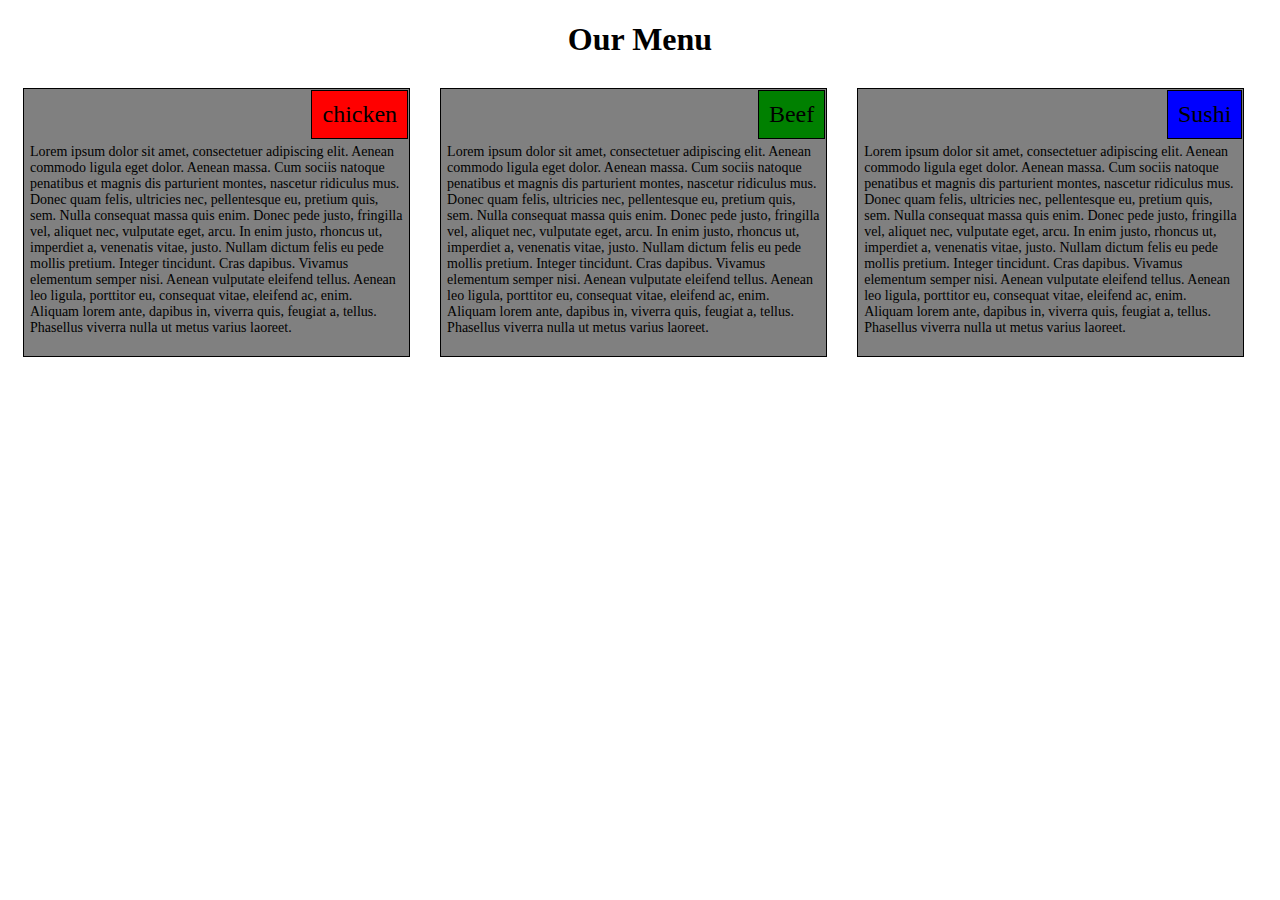
<file: module2-solution/index.html>
<!doctype html>
<html>
<meta charset="UTF-8">
<meta name="viewport" content="width=device-width, initial-scale=1">
<head>
	<Title>Our Menu</Title>
	<link rel="stylesheet" type="text/css" href="css/stylecss.css">
</head>
<body>
<h1>Our Menu</h1>
<div class="row">
	<div class=" col-lg-4 col-md-6 col-sm-12" >
		<div class="divbox">
		<div id="div1" class="divtitle" >chicken</div>
		<p class="ptext ">Lorem ipsum dolor sit amet, consectetuer adipiscing elit. Aenean commodo ligula eget dolor. Aenean massa. Cum sociis natoque penatibus et magnis dis parturient montes, nascetur ridiculus mus. Donec quam felis, ultricies nec, pellentesque eu, pretium quis, sem. Nulla consequat massa quis enim. Donec pede justo, fringilla vel, aliquet nec, vulputate eget, arcu. In enim justo, rhoncus ut, imperdiet a, venenatis vitae, justo. Nullam dictum felis eu pede mollis pretium. Integer tincidunt. Cras dapibus. Vivamus elementum semper nisi. Aenean vulputate eleifend tellus. Aenean leo ligula, porttitor eu, consequat vitae, eleifend ac, enim. Aliquam lorem ante, dapibus in, viverra quis, feugiat a, tellus. Phasellus viverra nulla ut metus varius laoreet.</p>
		</div>	
	</div>
	<div class="col-lg-4 col-md-6 col-sm-12">
		<div  class="divbox">
		<div id="div2" class="divtitle">Beef</div>
		<p class="ptext ">Lorem ipsum dolor sit amet, consectetuer adipiscing elit. Aenean commodo ligula eget dolor. Aenean massa. Cum sociis natoque penatibus et magnis dis parturient montes, nascetur ridiculus mus. Donec quam felis, ultricies nec, pellentesque eu, pretium quis, sem. Nulla consequat massa quis enim. Donec pede justo, fringilla vel, aliquet nec, vulputate eget, arcu. In enim justo, rhoncus ut, imperdiet a, venenatis vitae, justo. Nullam dictum felis eu pede mollis pretium. Integer tincidunt. Cras dapibus. Vivamus elementum semper nisi. Aenean vulputate eleifend tellus. Aenean leo ligula, porttitor eu, consequat vitae, eleifend ac, enim. Aliquam lorem ante, dapibus in, viverra quis, feugiat a, tellus. Phasellus viverra nulla ut metus varius laoreet.</p>
	</div>
	</div>
	<div  class="col-lg-4 col-md-12 col-sm-12">
		<div  class="divbox">
		<div id="div3" class="divtitle">Sushi</div>
		<p class="ptext ">Lorem ipsum dolor sit amet, consectetuer adipiscing elit. Aenean commodo ligula eget dolor. Aenean massa. Cum sociis natoque penatibus et magnis dis parturient montes, nascetur ridiculus mus. Donec quam felis, ultricies nec, pellentesque eu, pretium quis, sem. Nulla consequat massa quis enim. Donec pede justo, fringilla vel, aliquet nec, vulputate eget, arcu. In enim justo, rhoncus ut, imperdiet a, venenatis vitae, justo. Nullam dictum felis eu pede mollis pretium. Integer tincidunt. Cras dapibus. Vivamus elementum semper nisi. Aenean vulputate eleifend tellus. Aenean leo ligula, porttitor eu, consequat vitae, eleifend ac, enim. Aliquam lorem ante, dapibus in, viverra quis, feugiat a, tellus. Phasellus viverra nulla ut metus varius laoreet.</p>
		</div>
	</div>
</body>
</html>
</file>
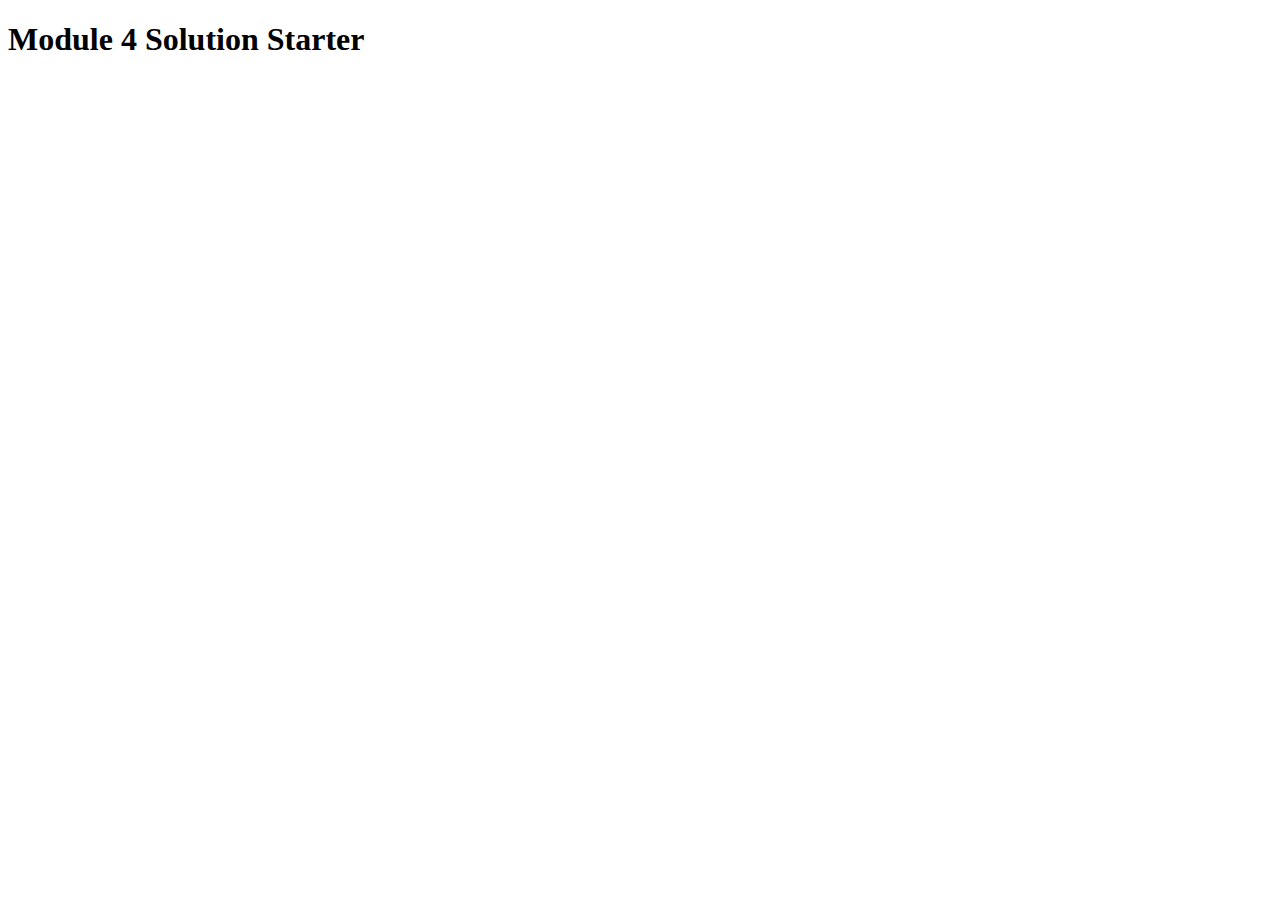
<file: module4-solution/index.html>
<!DOCTYPE html>
<html>
<head>
  <meta charset="utf-8">
  <title>Module 4 Solution Starter</title>
  <script src="SpeakHello.js"></script>
  <script src="SpeakGoodBye.js"></script>
  <script src="script.js"></script>


</head>
<body>
  <h1>Module 4 Solution Starter</h1>
</body>
</html>
</file>
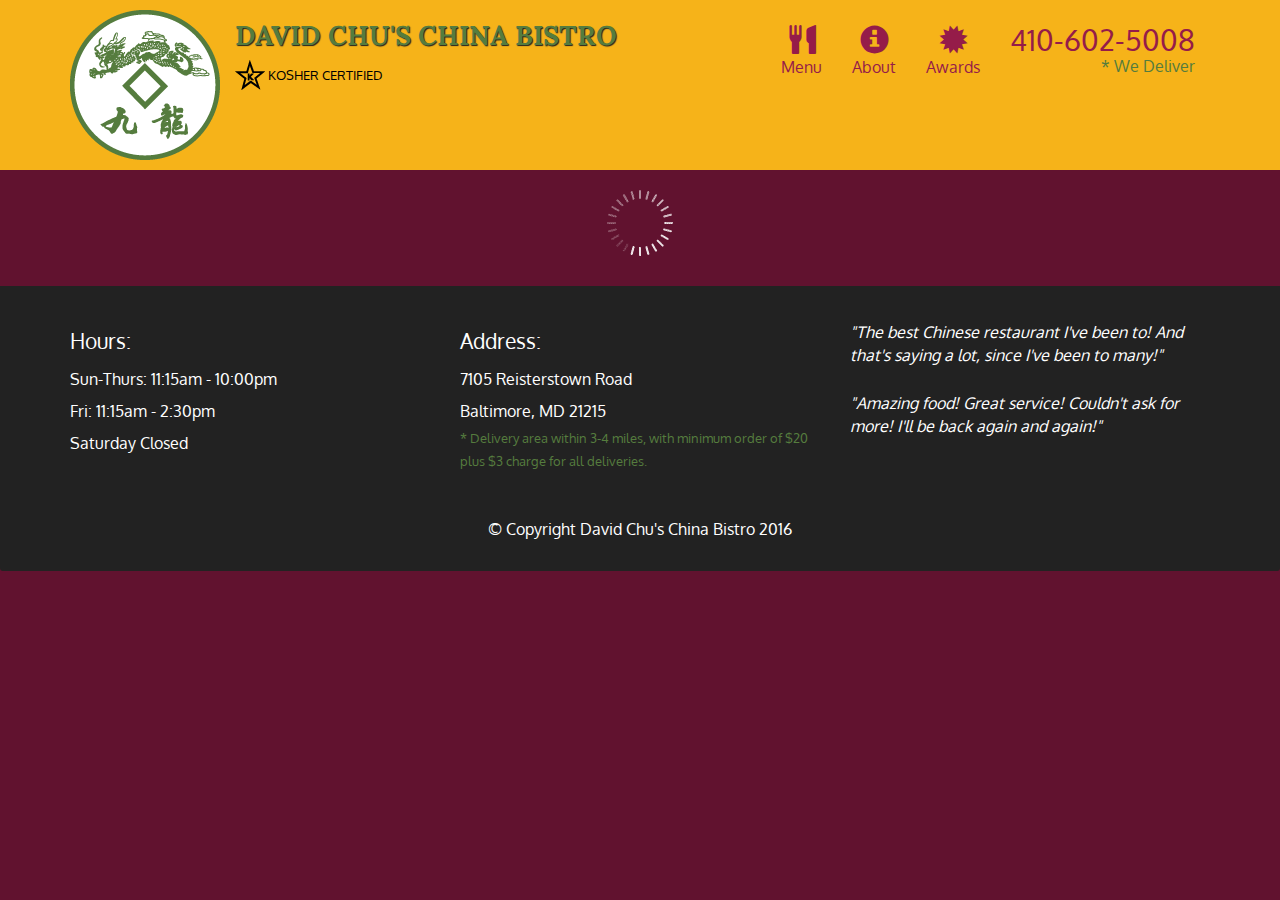
<file: module5-solution/index.html>
<!doctype html>
<html lang="en">
  <head>
    <meta charset="utf-8">
    <meta http-equiv="X-UA-Compatible" content="IE=edge">
    <meta name="viewport" content="width=device-width, initial-scale=1">
    <title>David Chu's China Bistro</title>
    <link rel="stylesheet" href="css/bootstrap.min.css">
    <link rel="stylesheet" href="css/styles.css">
    <link href='https://fonts.googleapis.com/css?family=Oxygen:400,300,700' rel='stylesheet' type='text/css'>
    <link href='https://fonts.googleapis.com/css?family=Lora' rel='stylesheet' type='text/css'>
  </head>
<body>
  <header>
    <nav id="header-nav" class="navbar navbar-default">
      <div class="container">
        <div class="navbar-header">
          <a href="index.html" class="pull-left visible-md visible-lg">
            <div id="logo-img" alt="Logo image"></div>
          </a>

          <div class="navbar-brand">
            <a href="index.html"><h1>David Chu's China Bistro</h1></a>
            <p>
              <img src="images/star-k-logo.png" alt="Kosher certification">
              <span>Kosher Certified</span>
            </p>
          </div>

          <button id="navbarToggle" type="button" class="navbar-toggle collapsed" data-toggle="collapse" data-target="#collapsable-nav" aria-expanded="false">
            <span class="sr-only">Toggle navigation</span>
            <span class="icon-bar"></span>
            <span class="icon-bar"></span>
            <span class="icon-bar"></span>
          </button>
        </div>
        
        <div id="collapsable-nav" class="collapse navbar-collapse">
           <ul id="nav-list" class="nav navbar-nav navbar-right">
            <li id="navHomeButton" class="visible-xs active">
              <a href="index.html">
                <span class="glyphicon glyphicon-home"></span> Home</a>
            </li>
            <li id="navMenuButton">
              <a href="#" onclick="$dc.loadMenuCategories();">
                <span class="glyphicon glyphicon-cutlery"></span><br class="hidden-xs"> Menu</a>
            </li>
            <li>
              <a href="#">
                <span class="glyphicon glyphicon-info-sign"></span><br class="hidden-xs"> About</a>
            </li>
            <li>
              <a href="#">
                <span class="glyphicon glyphicon-certificate"></span><br class="hidden-xs"> Awards</a>
            </li>
            <li id="phone" class="hidden-xs">
              <a href="tel:410-602-5008">
                <span>410-602-5008</span></a><div>* We Deliver</div>
            </li>
          </ul><!-- #nav-list -->
        </div><!-- .collapse .navbar-collapse -->
      </div><!-- .container -->
    </nav><!-- #header-nav -->
  </header>

  <div id="call-btn" class="visible-xs">
    <a class="btn" href="tel:410-602-5008">
    <span class="glyphicon glyphicon-earphone"></span>
    410-602-5008
    </a>
  </div>
  <div id="xs-deliver" class="text-center visible-xs">* We Deliver</div>

  <div id="main-content" class="container"></div>

  <footer class="panel-footer">
    <div class="container">
      <div class="row">
        <section id="hours" class="col-sm-4">
          <span>Hours:</span><br>
          Sun-Thurs: 11:15am - 10:00pm<br>
          Fri: 11:15am - 2:30pm<br>
          Saturday Closed
          <hr class="visible-xs">
        </section>
        <section id="address" class="col-sm-4">
          <span>Address:</span><br>
          7105 Reisterstown Road<br>
          Baltimore, MD 21215
          <p>* Delivery area within 3-4 miles, with minimum order of $20 plus $3 charge for all deliveries.</p>
          <hr class="visible-xs">
        </section>
        <section id="testimonials" class="col-sm-4">
          <p>"The best Chinese restaurant I've been to! And that's saying a lot, since I've been to many!"</p>
          <p>"Amazing food! Great service! Couldn't ask for more! I'll be back again and again!"</p>
        </section>
      </div>
      <div class="text-center">&copy; Copyright David Chu's China Bistro 2016</div>
    </div>
  </footer>

  <!-- jQuery (Bootstrap JS plugins depend on it) -->
  <script src="js/jquery-2.1.4.min.js"></script>
  <script src="js/bootstrap.min.js"></script>
  <script src="js/ajax-utils.js"></script>
  <script src="js/script.js"></script>
</body>
</html>
</file>
<file: module2-solution/css/stylecss.css>
*
{
	box-sizing: border-box; 

}
@media (min-width: 992px)
{
	.col-lg-4
	{
		width: 33%;
		float: left;
	}
}
@media (min-width: 768px) and (max-width: 991px)
{
	.col-md-6
	{
		width: 50%;
		float: left;
	}
	.col-md-12
	{
		width: 100%;
		float: left;
	}
}

@media (max-width: 767px) 
{
	.col-sm-12{width: 100%;float: left;}
}
h1{
	font-family: Apple Chancery, cursive;
	margin-bottom: 15px;
	text-align: center;
}
.ptext{	  
    font-family: serif;
    font-size: 14px;
    color: black; 
    padding: 5px;
    clear: both;
    
}
#div1{	 
	background-color: red;    
}
#div2{	 
	background-color: green;
}
#div3{	 
	background-color: blue;    
 }
.row
{
	width:100%;
}
.divtitle
{
    border: 1px solid black;
	background-color: gray;
 	font-family: Comic Sans MS ;
 	font-size: 24px;
    color: black;
   	float: right;
   	clear: both;
   	padding: 10px;
    
}
.divbox{
	border: 1px solid black;
	background-color: gray; 
	padding: 1px; 
    margin: 15px;
}
</file>
<file: module5-solution/css/styles.css>
body {
  font-size: 16px;
  color: #fff;
  background-color: #61122f;
  font-family: 'Oxygen', sans-serif;
}

/** HEADER **/
#header-nav {
  background-color: #f6b319;
  border-radius: 0;
  border: 0;
}

#logo-img {
  background: url('../images/restaurant-logo_large.png') no-repeat;
  width: 150px;
  height: 150px;
  margin: 10px 15px 10px 0;
}

.navbar-brand {
  padding-top: 25px;
}
.navbar-brand h1 { /* Restaurant name */
  font-family: 'Lora', serif;
  color: #557c3e;
  font-size: 1.5em;
  text-transform: uppercase;
  font-weight: bold;
  text-shadow: 1px 1px 1px #222;
  margin-top: 0;
  margin-bottom: 0;
  line-height: .75;
}
.navbar-brand a:hover, .navbar-brand a:focus {
  text-decoration: none;
}
.navbar-brand p { /* Kosher cert */
  color: #000;
  text-transform: uppercase;
  font-size: .7em;
  margin-top: 15px;
}
.navbar-brand p span { /* Star-K */
  vertical-align: middle;
}

#nav-list {
  margin-top: 10px;
}
#nav-list a {
  color: #951C49;
  text-align: center;
}
#nav-list a:hover {
  background: #E7E7E7;
}
#nav-list a span {
  font-size: 1.8em;
}

#phone {
  margin-top: 5px;
}
#phone a { /* Phone number */
  text-align: right;
  padding-bottom: 0;
}
#phone div { /* We Deliver */
  color: #557c3e;
  text-align: right;
  padding-right: 15px;
}

.navbar-header button.navbar-toggle, .navbar-header .icon-bar {
  border: 1px solid #61122f;
}
.navbar-header button.navbar-toggle {
  clear: both;
  margin-top: -30px;
}
/* END HEADER */

/* FOOTER */
.panel-footer {
  margin-top: 30px;
  padding-top: 35px;
  padding-bottom: 30px;
  background-color: #222;
  border-top: 0;
}
.panel-footer div.row {
  margin-bottom: 35px;
}
#hours, #address {
  line-height: 2;
}
#hours > span, #address > span {
  font-size: 1.3em;
}
#address p {
  color: #557c3e;
  font-size: .8em;
  line-height: 1.8;
}
#testimonials {
  font-style: italic;
}
#testimonials p:nth-child(2) {
  margin-top: 25px;
}
/* END FOOTER */



/* HOME PAGE */
.container .jumbotron {
  box-shadow: 0 0 50px #3F0C1F;
  border: 2px solid #3F0C1F;
}

#menu-tile, #specials-tile, #map-tile {
  height: 250px;
  width: 100%;
  margin-bottom: 15px;
  position: relative;
  border: 2px solid #3F0C1F;
  overflow: hidden;
}
#menu-tile:hover, #specials-tile:hover, #map-tile:hover {
  box-shadow: 0 1px 5px 1px #cccccc;
}
#menu-tile {
  background: url('../images/menu-tile.jpg') no-repeat;
  background-position: center;
}
#specials-tile {
  background: url('../images/specials-tile.jpg') no-repeat;
  background-position: center;
}
#menu-tile span, #specials-tile span, #map-tile span {
  position: absolute;
  bottom: 0;
  right: 0;
  width: 100%;
  text-align: center;
  font-size: 1.6em;
  text-transform: uppercase;
  background-color: #000;
  color: #fff;
  opacity: .8;
}
/* END HOME PAGE */

/* MENU CATEGORIES PAGE */
.category-tile { 
  position: relative;
  border: 2px solid #3F0C1F;
  overflow: hidden;
  width: 200px;
  height: 200px;
  margin: 0 auto 15px;
}
.category-tile span {
  position: absolute;
  bottom: 0;
  right: 0;
  width: 100%;
  text-align: center;
  font-size: 1.2em;
  text-transform: uppercase;
  background-color: #000;
  color: #fff;
  opacity: .8;
}
.category-tile:hover {
  box-shadow: 0 1px 5px 1px #cccccc;
}

#menu-categories-title + div {
  margin-bottom: 50px;
}
/* END MENU CATEGORIES PAGE */

/* SINGLE CATEGORY PAGE */
.menu-item-tile {
  margin-bottom: 25px;
}
.menu-item-tile hr {
  width: 80%;
}
.menu-item-tile .menu-item-price {
  font-size: 1.1em;
  text-align: right;
  margin-top: -15px;
  margin-right: -15px;
}
.menu-item-tile .menu-item-price span {
  font-size: .6em;
}
.menu-item-photo {
  position: relative;
  border: 2px solid #3F0C1F; 
  overflow: hidden;
  padding: 0;
  margin-right: -15px;
  margin-left: auto;
  margin-bottom: 20px;
  max-width: 250px;
}
.menu-item-photo div {
  position: absolute;
  bottom: 0;
  right: 0;
  width: 80px;
  background-color: #557c3e;
  text-align: center;
}
.menu-item-description {
  padding-right: 30px;
}
h3.menu-item-title {
  margin: 0 0 10px;
}
.menu-item-details {
  font-size: .9em;
  font-style: italic;
}
/* END SINGLE CATEGORY PAGE */


/********** Large devices only **********/
@media (min-width: 1200px) {
  .container .jumbotron {
    background: url('../images/jumbotron_1200.jpg') no-repeat;
    height: 675px;
  }
}

/********** Medium devices only **********/
@media (min-width: 992px) and (max-width: 1199px) {
  /* Header */
  #logo-img {
    background: url('../images/restaurant-logo_medium.png') no-repeat;
    width: 100px;
    height: 100px;
    margin: 5px 5px 5px 0;
  }
  /* End Header */

  /* Home Page */
  .container .jumbotron {
    background: url('../images/jumbotron_992.jpg') no-repeat;
    height: 558px;
  }
  /* End Home Page */
}

/********** Small devices only **********/
@media (min-width: 768px) and (max-width: 991px) {
  /* Home Page */
  .container .jumbotron {
    background: url('../images/jumbotron_768.jpg') no-repeat;
    height: 432px;
  }
  /* End Home Page */
}

/********** Extra small devices only **********/
@media (max-width: 767px) {
  /* Header */
  .navbar-brand {
    padding-top: 10px;
    height: 80px;
  }
  .navbar-brand h1 { /* Restaurant name */
    padding-top: 10px;
    font-size: 5vw; /* 1vw = 1% of viewport width */
  }
  .navbar-brand p { /* Kosher cert */
    font-size: .6em;
    margin-top: 12px;
  }
  .navbar-brand p img { /* Star-K */
    height: 20px;
  }

  #collapsable-nav a { /* Collapsed nav menu text */
    font-size: 1.2em;
  }
  #collapsable-nav a span { /* Collapsed nav menu glyph */
    font-size: 1em;
    margin-right: 5px;
  }

  #call-btn > a {
    font-size: 1.5em;
    display: block;
    margin: 0 20px;
    padding: 10px;
    border: 2px solid #fff;
    background-color: #f6b319;
    color: #951c49;
  }
  #xs-deliver {
    margin-top: 5px;
    font-size: .7em;
    letter-spacing: .1em;
    text-transform: uppercase;
  }
  /* End Header */

  /* Footer */
  .panel-footer section {
    margin-bottom: 30px;
    text-align: center;
  }
  .panel-footer section:nth-child(3) {
    margin-bottom: 0; /* margin already exists on the whole row */
  }
  .panel-footer section hr {
    width: 50%;
  }
  /* End Footer */

  /* Home Page */
  .container .jumbotron {
    margin-top: 30px;
    padding: 0;
  }
  #menu-tile, #specials-tile {
    width: 360px;
    margin: 0 auto 15px;
  }

  .menu-item-photo {
    margin-right: auto;
  }
  .menu-item-tile .menu-item-price {
    text-align: center;
  }
  .menu-item-description {
    text-align: center;;
  }
}


/********** Super extra small devices Only :-) (e.g., iPhone 4) **********/
@media (max-width: 479px) {
  /* Header */
  .navbar-brand h1 { /* Restaurant name */
    padding-top: 5px;
    font-size: 6vw;
  }
  /* End Header */
  
  /* Home page */
  #menu-tile, #specials-tile {
    width: 280px;
    margin: 0 auto 15px;
  }

  .col-xxs-12 {
    position: relative;
    min-height: 1px;
    padding-right: 15px;
    padding-left: 15px;
    float: left;
    width: 100%;
  }
}
</file>
